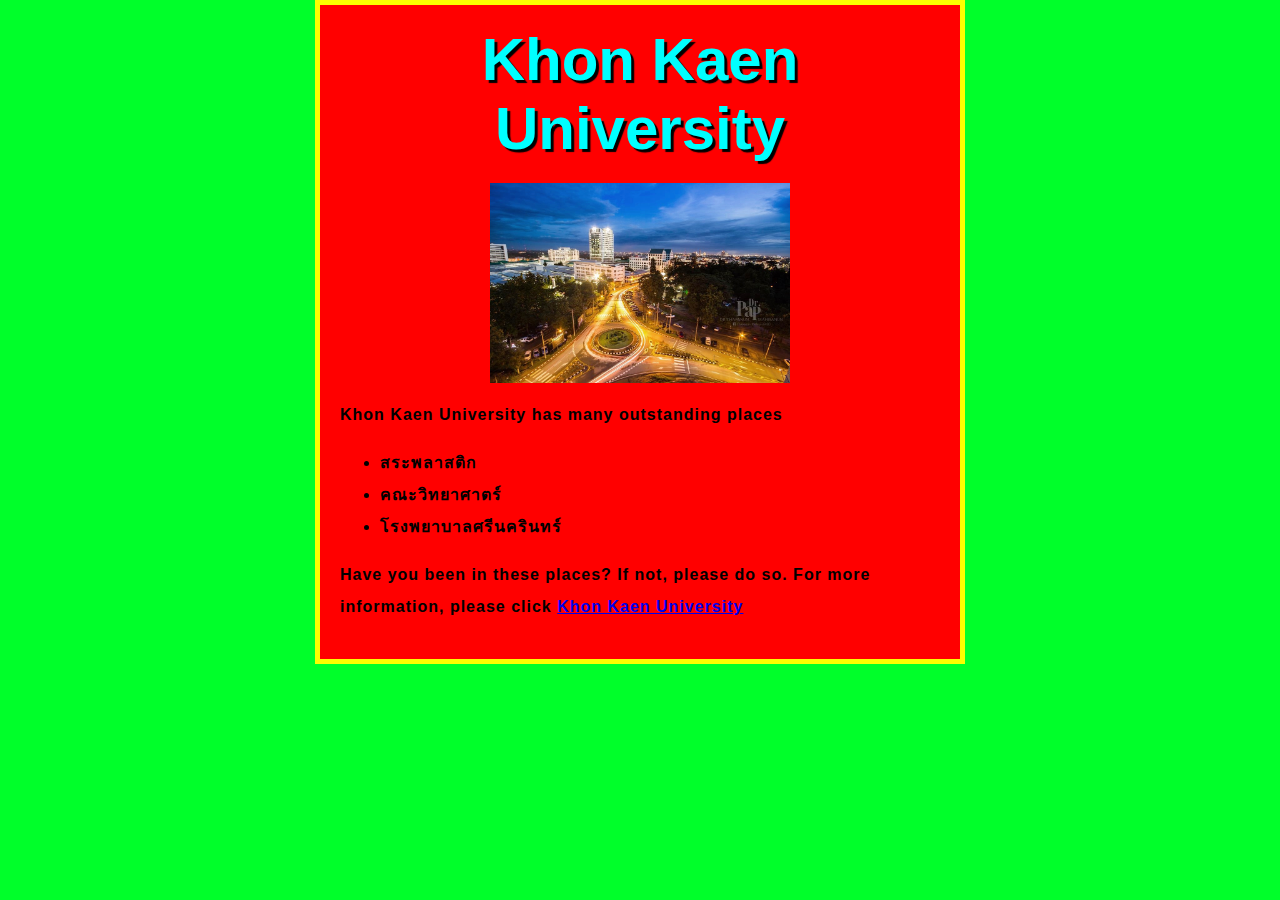
<file: index.html>
<!DOCTYPE html>
<html>
    <head>
        <meta charset="utf-8">
        <title>Patcharapol's example page</title>
        <link href="styles/style.css" rel="stylesheet" type="text/css">
    </head>
    <body>
        <h1>Khon Kaen University</h1>

        <img src="images/kku.jpg" width="50%"
        height="50%" alt="My test image">
        <p>Khon Kaen University has many outstanding places</p>
        <ul>
            <li>สระพลาสติก</li>
            <li>คณะวิทยาศาตร์</li>
            <li>โรงพยาบาลศรีนครินทร์</li>
        </ul>
        <p>Have you been in these places? If not, please do so. For more information, please click
            <a href="https://www.kku.ac.th/">Khon Kaen University</a>
        </p>
        
    </body>
</html>
</file>
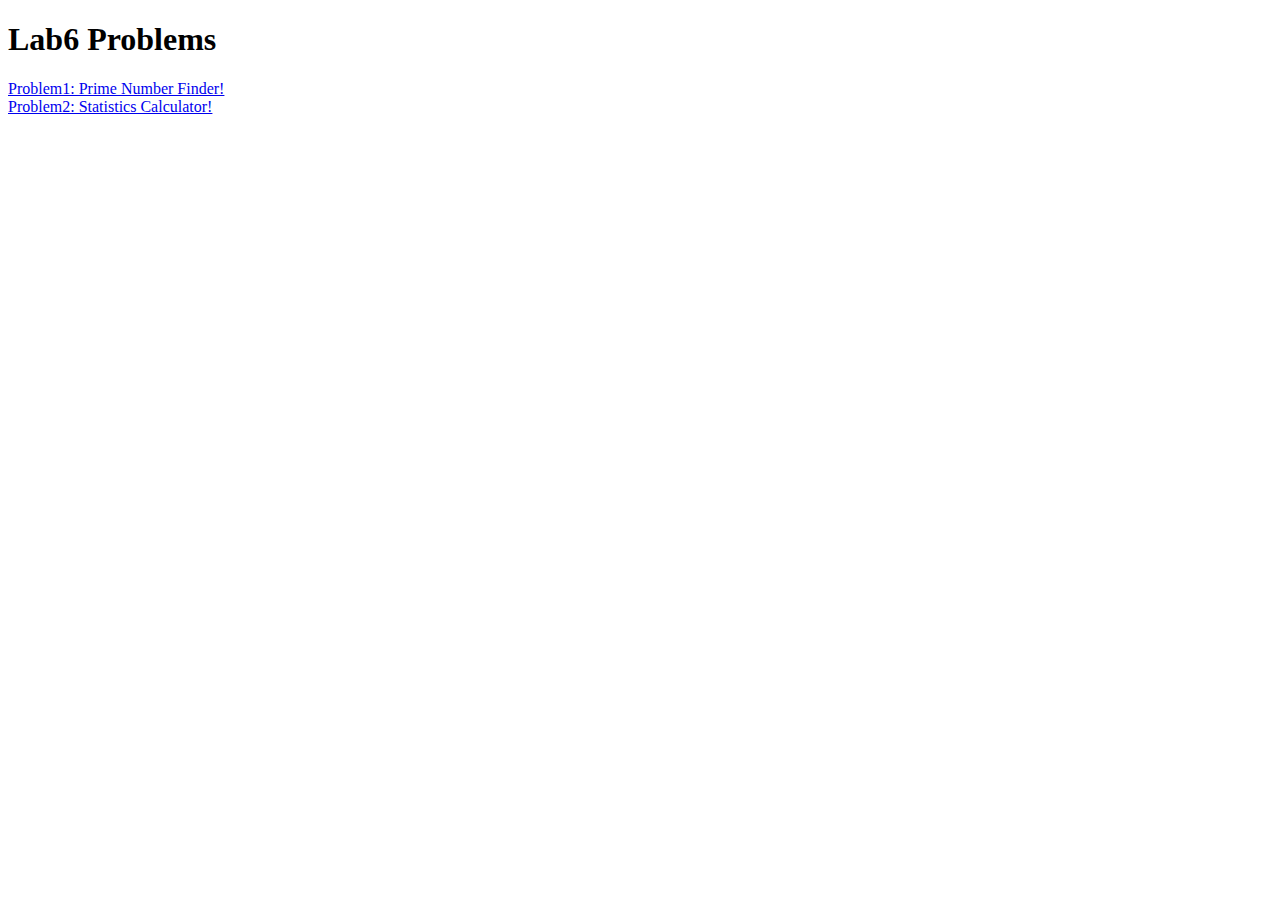
<file: en813701-lab6/index.html>
<!DOCTYPE html>
<html lang="en">
<head>
    <meta charset="UTF-8">
    <meta name="viewport" content="width=device-width, initial-scale=1.0">
    <title>Document</title>
</head>
<body>
    <h1>Lab6 Problems</h1>
    <li><a href="https://Zephrodite.github.io/en813701-lab6/problem1" target="_blank">Problem1: Prime Number Finder!</a></li>
    <li><a href="https://Zephrodite.github.io/en813701-lab6/problem2" target="_blank">Problem2: Statistics Calculator!</a></li>
</body>
</html>
</file>
<file: styles/style.css>
html {
    font-size: 10px;
    font-family: 'Open sans', sans-serif;
    background-color: #00ff2a;
}
body {
    width: 600px;
    margin: 0 auto;
    background-color: #ff0000;
    padding: 0 20px 20px 20px;
    border: 5px solid rgb(251, 255, 0);

}
h1 {
    
    margin: 0;
    font-size: 60px;
    text-align: center;
    color: rgb(0, 255, 255);
    padding: 20px 0;
    text-shadow: 3px 3px 1px rgb(0, 0, 0);

}
p, li {
    
    font-weight: bold;
    font-size: 16px;
    line-height: 2;
    letter-spacing: 1px;

}
img {
    margin-right: auto;
    margin-left: auto;
    display: block;

}
</file>
